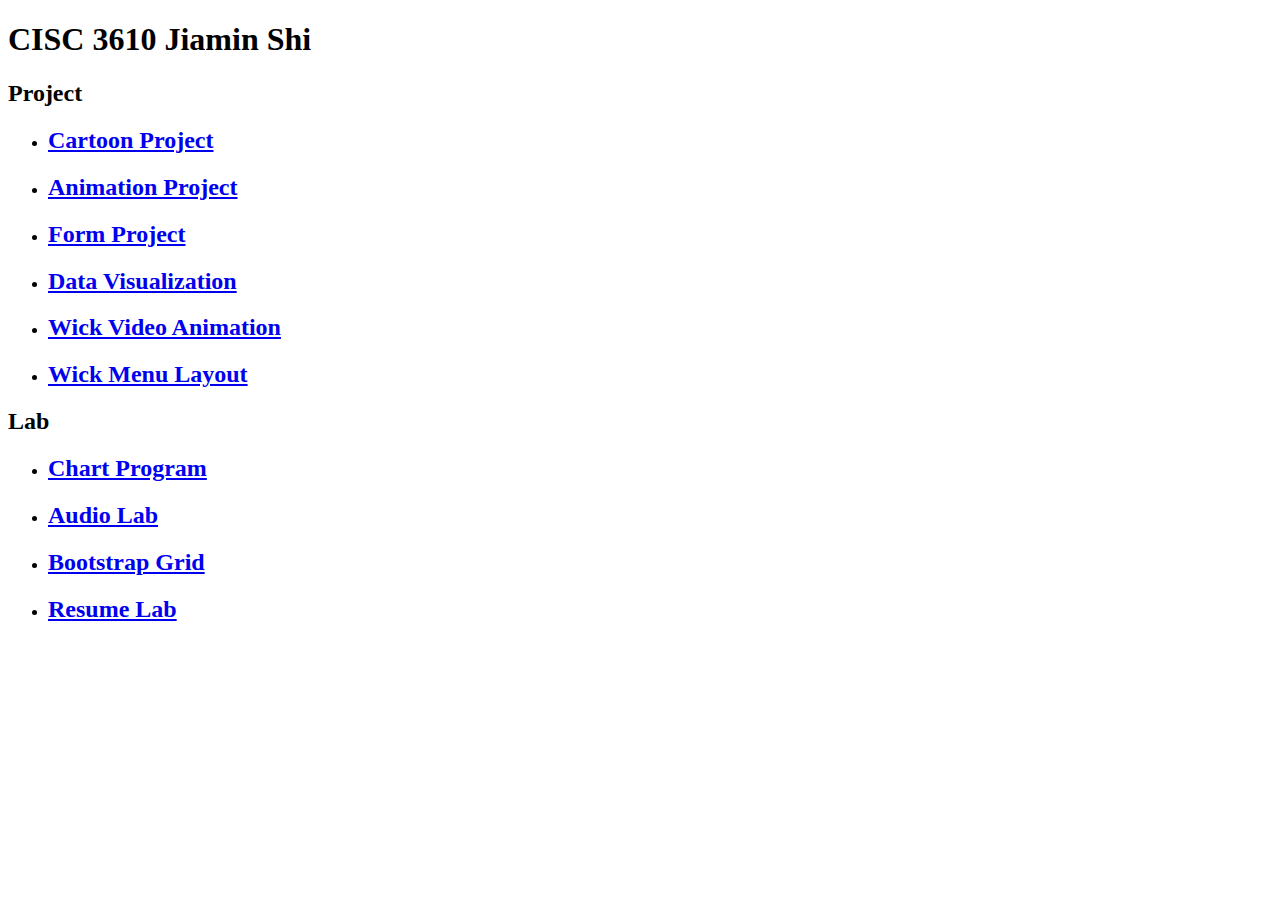
<file: index.html>
<!DOCTYPE html>
<html lang="en">
  <head>
    <meta charset="utf-8" />
    <title>CISC 3610 Jiamin Shi</title>
    <h1>CISC 3610 Jiamin Shi</h1>
  </head>
  <body>
    <h2>Project</h2>
    <ul>
      <li>
        <a href="Cartoon Project/index.html"><h2>Cartoon Project</h2></a>
      </li>
      <li>
        <a href="Animation Project/index.html"><h2>Animation Project</h2></a>
      </li>
      <li>
        <a href="Form Project/index.html"><h2>Form Project</h2></a>
      </li>
      <li>
        <a href="Data Visualiztion/index.html"><h2>Data Visualization</h2></a>
      </li>
      <li>
        <a href="Wick Video Animation/index.html"
          ><h2>Wick Video Animation</h2></a
        >
      </li>
      <li>
        <a href="Wick Menu Layout/WickMenu.html"><h2>Wick Menu Layout</h2></a>
      </li>
    </ul>
    <h2>Lab</h2>
    <ul>
      <li>
        <a href="Chart Program/index.html"><h2>Chart Program</h2></a>
      </li>
      <li>
        <a href="Audio Lab/index.html"><h2>Audio Lab</h2></a>
      </li>
      <li>
        <a href="Bootstrap/index.html"><h2>Bootstrap Grid</h2></a>
      </li>
      <li>
        <a href="Resume Lab/index.html"><h2>Resume Lab</h2></a>
      </li>
    </ul>
  </body>
</html>
</file>
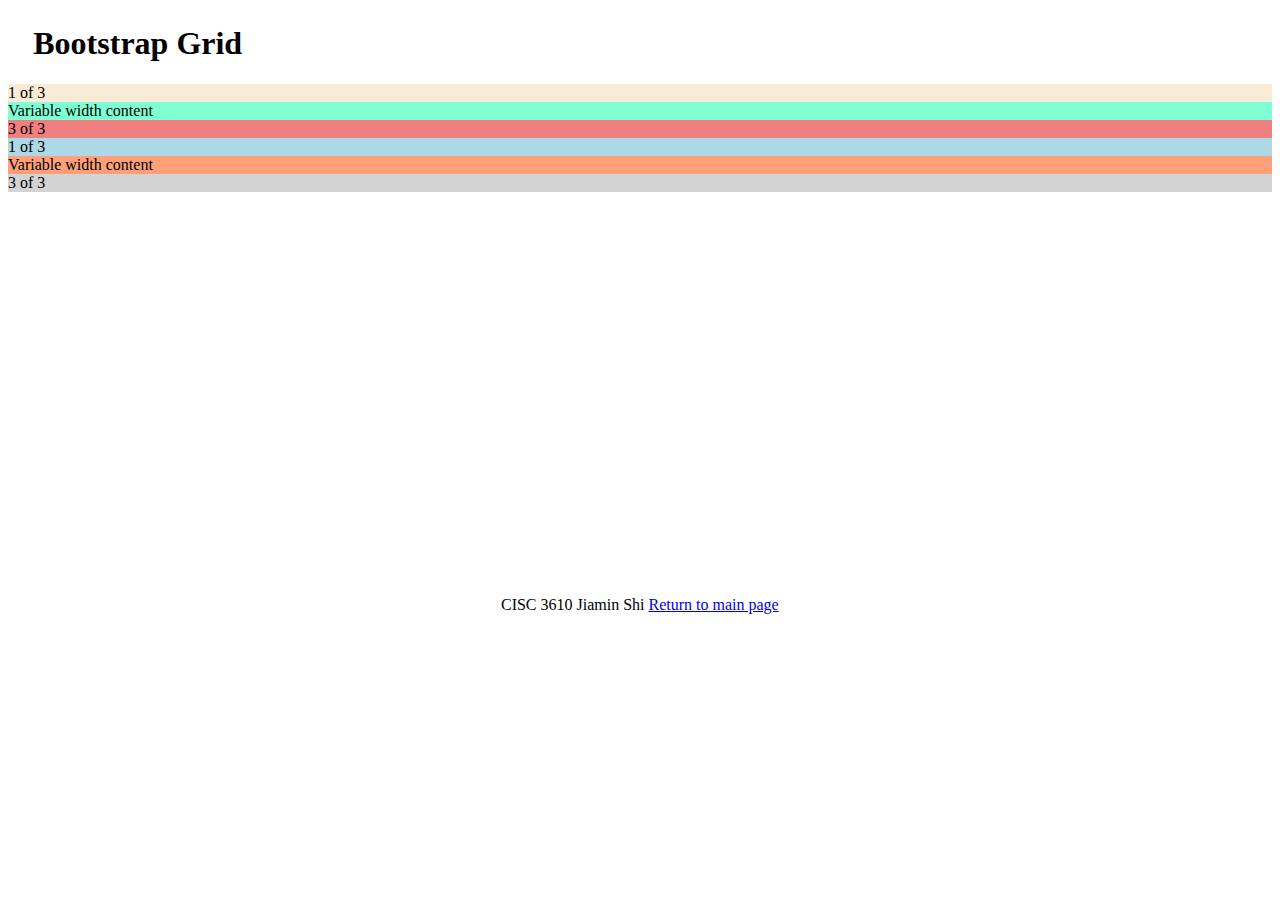
<file: Bootstrap/index.html>
<!DOCTYPE html>
<html lang="en">
  <head>
    <link
      href="https://cdn.jsdelivr.net/npm/bootstrap@5.0.2/dist/css/bootstrap.min.css"
      rel="stylesheet"
      integrity="sha384-EVSTQN3/azprG1Anm3QDgpJLIm9Nao0Yz1ztcQTwFspd3yD65VohhpuuCOmLASjC"
      crossorigin="anonymous"
    />
    <script
      src="https://cdn.jsdelivr.net/npm/bootstrap@5.0.2/dist/js/bootstrap.bundle.min.js"
      integrity="sha384-MrcW6ZMFYlzcLA8Nl+NtUVF0sA7MsXsP1UyJoMp4YLEuNSfAP+JcXn/tWtIaxVXM"
      crossorigin="anonymous"
    ></script>
    <meta charset="UTF-8" />
    <meta http-equiv="X-UA-Compatible" content="IE=edge" />
    <meta name="viewport" content="width=device-width, initial-scale=1.0" />
    <title>Bootstrap Grid</title>
  </head>
  <body>
    <div>
      <h1 style="margin-left: 2%; margin-top: 2%">Bootstrap Grid</h1>
    </div>
    <div class="container">
      <div class="row justify-content-md-center">
        <div class="col col-lg-2" style="background-color: antiquewhite">
          1 of 3
        </div>
        <div class="col-md-auto" style="background-color: aquamarine">
          Variable width content
        </div>
        <div class="col col-lg-2" style="background-color: lightcoral">
          3 of 3
        </div>
      </div>
      <div class="row">
        <div class="col" style="background-color: lightblue">1 of 3</div>
        <div class="col-md-auto" style="background-color: lightsalmon">
          Variable width content
        </div>
        <div class="col col-lg-2" style="background-color: lightgray">
          3 of 3
        </div>
      </div>
    </div>
  </body>
  <footer style="margin-top: 32%; margin-left: 39%">
    CISC 3610 Jiamin Shi <a href="../index.html">Return to main page</a>
  </footer>
</html>
</file>
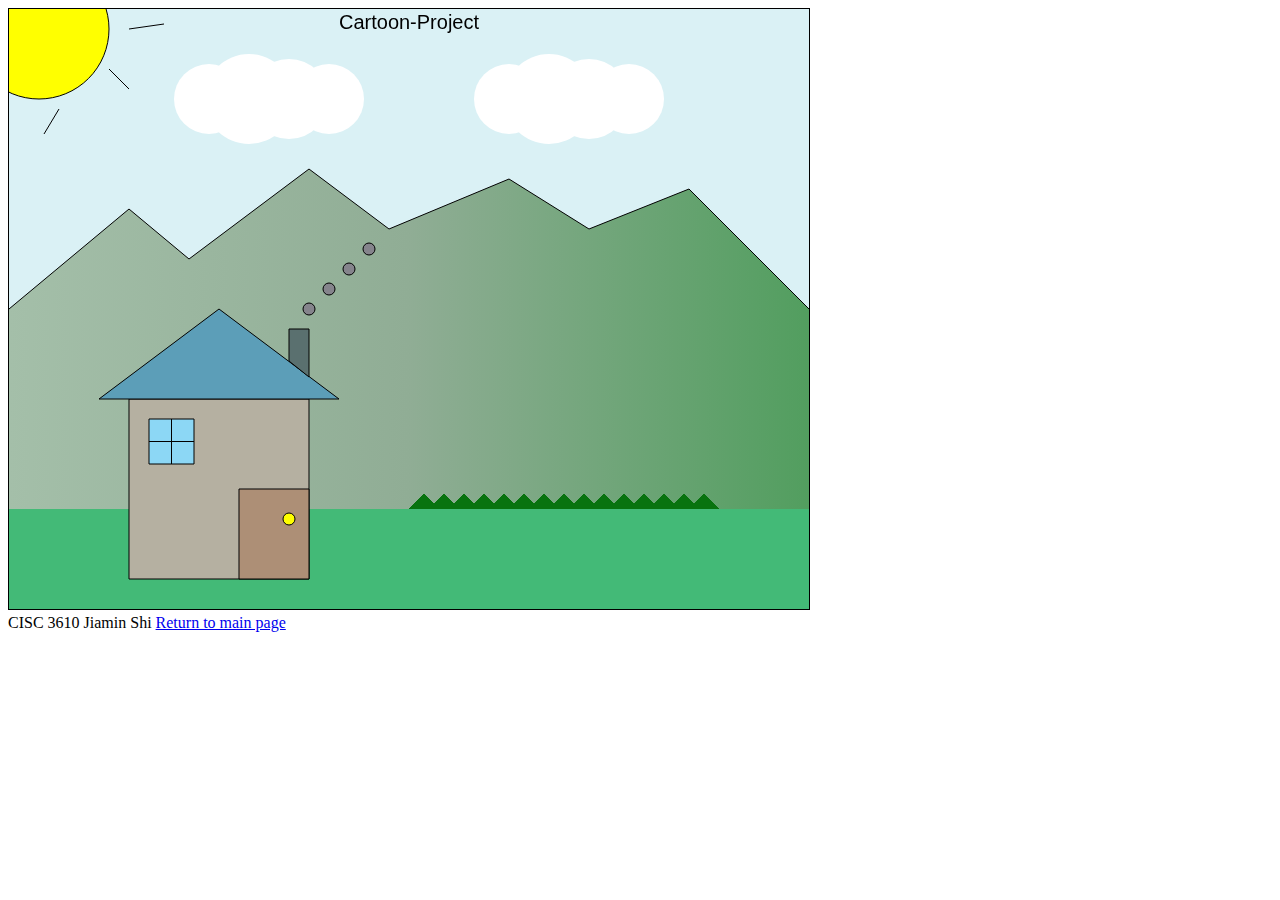
<file: Cartoon Project/index.html>
<!DOCTYPE html>
<html lang="en">
  <head>
    <meta charset="utf-8" />
    <title>cartoon-project</title>
    <!-- <link href="style.css" rel="stylesheet"> -->
    <script>
      function changeCanvasColor() {
        // Locate the element "mycanvas" in the document.
        var canvas = document.getElementById("mycanvas");
        var context = canvas.getContext("2d");

        context.fillStyle = "#daf1f5";
        context.fillRect(0, 0, 800, 600);

        context.font = "20px Arial";
        context.textAlign = "center";
        context.fillStyle = "black";
        context.fillText("Cartoon-Project", 400, 20);

        //Sun
        context.beginPath();
        context.arc(30, 20, 70, 0, 2 * Math.PI);
        context.fillStyle = "yellow";
        context.fill();

        context.moveTo(100, 60);
        context.lineTo(120, 80);

        context.moveTo(120, 20);
        context.lineTo(155, 15);

        context.moveTo(50, 100);
        context.lineTo(35, 125);
        context.stroke();

        //Mountain
        context.beginPath();
        context.moveTo(0, 300);
        context.lineTo(120, 200);
        context.lineTo(180, 250);
        context.lineTo(300, 160);
        context.lineTo(380, 220);
        context.lineTo(500, 170);
        context.lineTo(580, 220);
        context.lineTo(680, 180);
        context.lineTo(800, 300);

        // Create gradient
        var grd = context.createLinearGradient(0, 0, 800, 0);
        grd.addColorStop(0, "#a4bfa9");
        grd.addColorStop(0.5, "#90ad95");
        grd.addColorStop(1, "#529e5f");

        // Fill with gradient
        context.fillStyle = grd;
        context.fillRect(0, 300, 800, 500);
        context.fill();
        context.stroke();

        //Cloud
        context.beginPath();
        context.arc(200, 90, 35, 0, 2 * Math.PI);
        context.fillStyle = "white";
        context.fill();
        context.beginPath();
        context.arc(240, 90, 45, 0, 2 * Math.PI);
        context.fillStyle = "white";
        context.fill();
        context.beginPath();
        context.arc(280, 90, 40, 0, 2 * Math.PI);
        context.fillStyle = "white";
        context.fill();
        context.beginPath();
        context.arc(320, 90, 35, 0, 2 * Math.PI);
        context.fillStyle = "white";
        context.fill();

        context.beginPath();
        context.arc(500, 90, 35, 0, 2 * Math.PI);
        context.fillStyle = "white";
        context.fill();
        context.beginPath();
        context.arc(540, 90, 45, 0, 2 * Math.PI);
        context.fillStyle = "white";
        context.fill();
        context.beginPath();
        context.arc(580, 90, 40, 0, 2 * Math.PI);
        context.fillStyle = "white";
        context.fill();
        context.beginPath();
        context.arc(620, 90, 35, 0, 2 * Math.PI);
        context.fillStyle = "white";
        context.fill();

        //Ground
        context.fillStyle = "#43ba77";
        context.fillRect(0, 500, 800, 600);

        //House
        context.beginPath();
        context.moveTo(120, 390);
        context.lineTo(120, 570);
        context.lineTo(300, 570);
        context.lineTo(300, 390);
        context.lineTo(120, 390);
        context.fillStyle = "#b5b0a1";
        context.fill();
        context.stroke();

        context.beginPath();
        context.moveTo(90, 390);
        context.lineTo(210, 300);
        context.lineTo(330, 390);
        context.lineTo(90, 390);
        context.fillStyle = "#5c9eb8";
        context.fill();
        context.stroke();

        context.beginPath();
        context.moveTo(280, 320);
        context.lineTo(300, 320);
        context.lineTo(300, 368);
        context.lineTo(280, 352);
        context.lineTo(280, 320);
        context.fillStyle = "#5a706f";
        context.fill();
        context.stroke();

        //Windows
        context.beginPath();
        context.moveTo(140, 410);
        context.lineTo(140, 455);
        context.lineTo(185, 455);
        context.lineTo(185, 410);
        context.lineTo(140, 410);
        context.fillStyle = "#8cd7f5";
        context.fill();
        context.stroke();

        context.beginPath();
        context.moveTo(140, 432.5);
        context.lineTo(185, 432.5);
        context.stroke();

        context.beginPath();
        context.moveTo(162.5, 410);
        context.lineTo(162.5, 455);
        context.stroke();

        //Door
        context.beginPath();
        context.moveTo(230, 480);
        context.lineTo(230, 570);
        context.lineTo(300, 570);
        context.lineTo(300, 480);
        context.lineTo(230, 480);
        context.fillStyle = "#ad8f76";
        context.fill();
        context.stroke();

        context.beginPath();
        context.arc(280, 510, 6, 0, 2 * Math.PI);
        context.fillStyle = "yellow";
        context.fill();
        context.stroke();

        //For loop
        var x = 300,
          y = 300;
        for (var i = 0; i < 4; i++) {
          context.beginPath();
          context.arc(x, y, 6, 0, 2 * Math.PI);
          context.fillStyle = "#85848c";
          context.fill();
          x += 20;
          y -= 20;
          context.stroke();
        }

        var x1 = 400,
          y1 = 500;
        for (var i = 0; i < 15; i++) {
          context.beginPath();
          context.moveTo(x1, y1);
          context.lineTo(x1 + 15, y1 - 15);
          context.lineTo(x1 + 30, y1);
          context.fillStyle = "#08730f";
          context.fill();
          context.strokeStyle = "#08730f";
          x1 += 20;
          context.stroke();
        }
      }

      // Once the HTML document has finished loading and has been parsed, call the changeCanvasColor function.
      document.addEventListener("DOMContentLoaded", changeCanvasColor);
    </script>
  </head>

  <body>
    <canvas
      id="mycanvas"
      width="800"
      height="600"
      style="border: 1px solid #000000"
    ></canvas>
  </body>
  <footer>
    CISC 3610 Jiamin Shi <a href="../index.html">Return to main page</a>
  </footer>
</html>
</file>
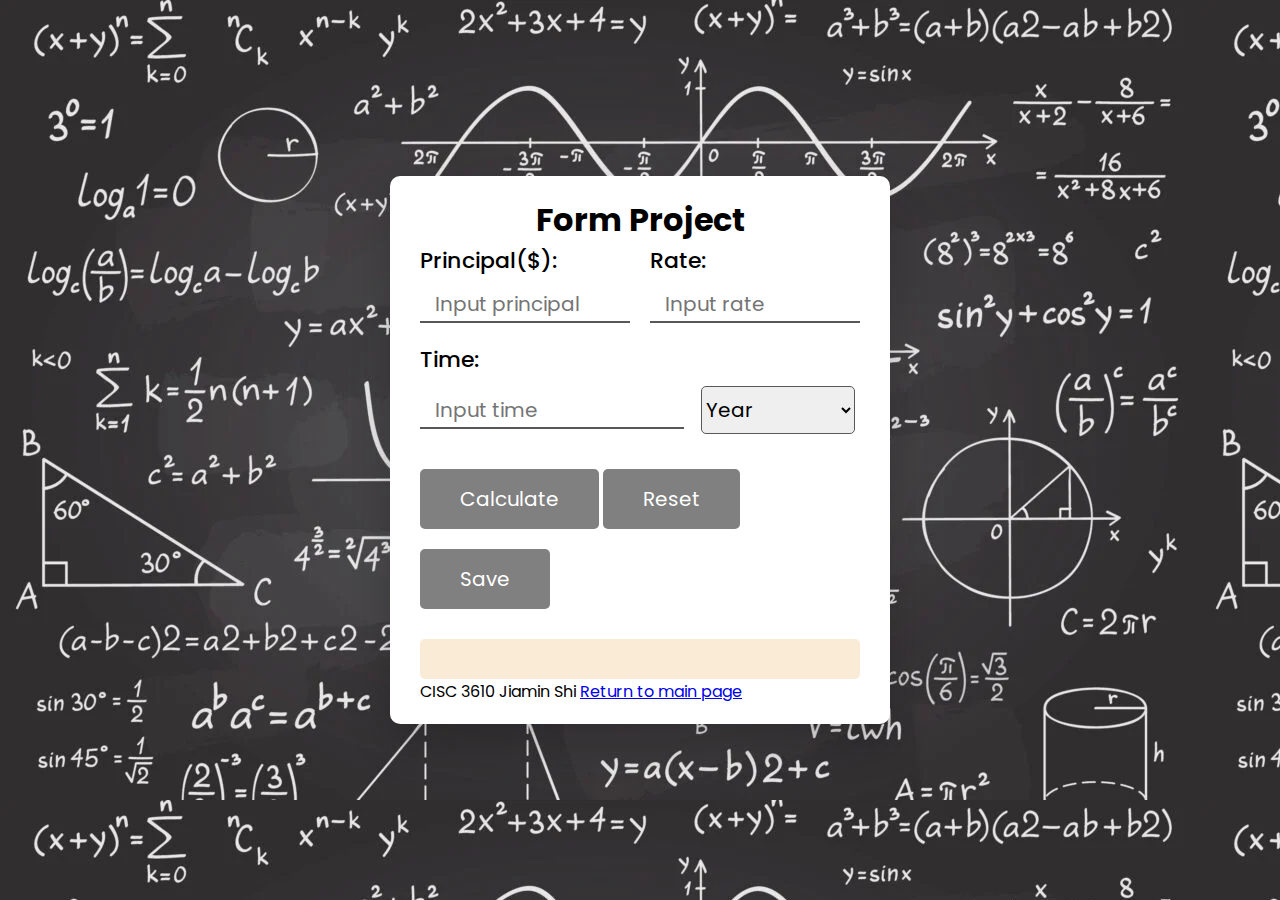
<file: Form Project/index.html>
<!DOCTYPE html>
<html lang="en">
  <head>
    <meta name="viewport" content="width=device-width, initial-scale=1.0" />
    <title>Simple Interest Calculator</title>
    <!-- Google Fonts -->
    <link
      href="https://fonts.googleapis.com/css2?family=Poppins:wght@400;500&display=swap"
      rel="stylesheet"
    />
    <!-- Stylesheet -->
    <link rel="stylesheet" href="style.css" />
  </head>
  <body>
    <div class="container">
      <h1>Form Project</h1>
      <div class="input-wrapper">
        <div class="wrapper">
          <label for="principal">Principal($):</label>
          <input type="number" id="principal" placeholder="Input principal" />
        </div>
        <div class="wrapper">
          <label for="rate">Rate:</label>
          <input type="number" id="rate" placeholder="Input rate" />
        </div>
      </div>
      <label for="time">Time:</label>
      <div class="time-wrapper">
        <input type="number" id="time" placeholder="Input time" />
        <select name="duration" id="duration">
          <option value="year">Year</option>
          <option value="month">Month</option>
        </select>
      </div>
      <button id="calculate-btn">Calculate</button>
      <button id="reset-btn" onclick="resetStyle">Reset</button>
      <button id="save-btn" onclick="save">Save</button>
      <div id="result"></div>
      CISC 3610 Jiamin Shi <a href="../index.html">Return to main page</a>
    </div>
    <!-- Script -->
    <script src="script.js"></script>
  </body>
</html>
</file>
<file: Form Project/style.css>
* {
  padding: 0;
  margin: 0;
  box-sizing: border-box;
  font-family: "Poppins", sans-serif;
}
body {
  height: 100vh;
  background-image: url("bg.png");
}
.container {
  background-color: #ffffff;
  position: absolute;
  transform: translate(-50%, -50%);
  top: 50%;
  left: 50%;
  width: 50vw;
  max-width: 500px;
  min-width: 350px;
  padding: 20px 30px;
  border-radius: 10px;
  box-shadow: 0 20px 40px rgba(0, 0, 0, 0.2);
}
label {
  display: block;
  font-size: 22px;
  margin-bottom: 10px;
  font-weight: 500;
}
input {
  margin-bottom: 20px;
  border: none;
  font-size: 20px;
  border-bottom: 2px solid #585858;
  color: #585858;
  padding: 2px 15px;
}
input:focus {
  outline: none;
  border-bottom: 2.4px solid lightcoral;
}
.input-wrapper {
  display: flex;
  justify-content: space-between;
  gap: 20px;
}
.input-wrapper input {
  width: 100%;
}
.time-wrapper input {
  width: 60%;
}
select {
  width: 35%;
  border: 1px solid #585858;
  font-size: 20px;
  margin-left: 3%;
  padding: 8px 0;
  border-radius: 5px;
}
button {
  display: inline;
  background-color: grey;
  border: none;
  color: #ffffff;
  margin: 20px auto 0 auto;
  padding: 15px 40px;
  font-size: 20px;
  border-radius: 5px;
}
#result {
  background-color: antiquewhite;
  margin-top: 30px;
  color: #585858;
  text-align: center;
  font-size: 18px;
  padding: 20px;
  border-radius: 5px;
}
#result div {
  margin-bottom: 10px;
}
#result span {
  color: #000000;
  font-weight: 500;
}

h1 {
  text-align: center;
}
</file>
